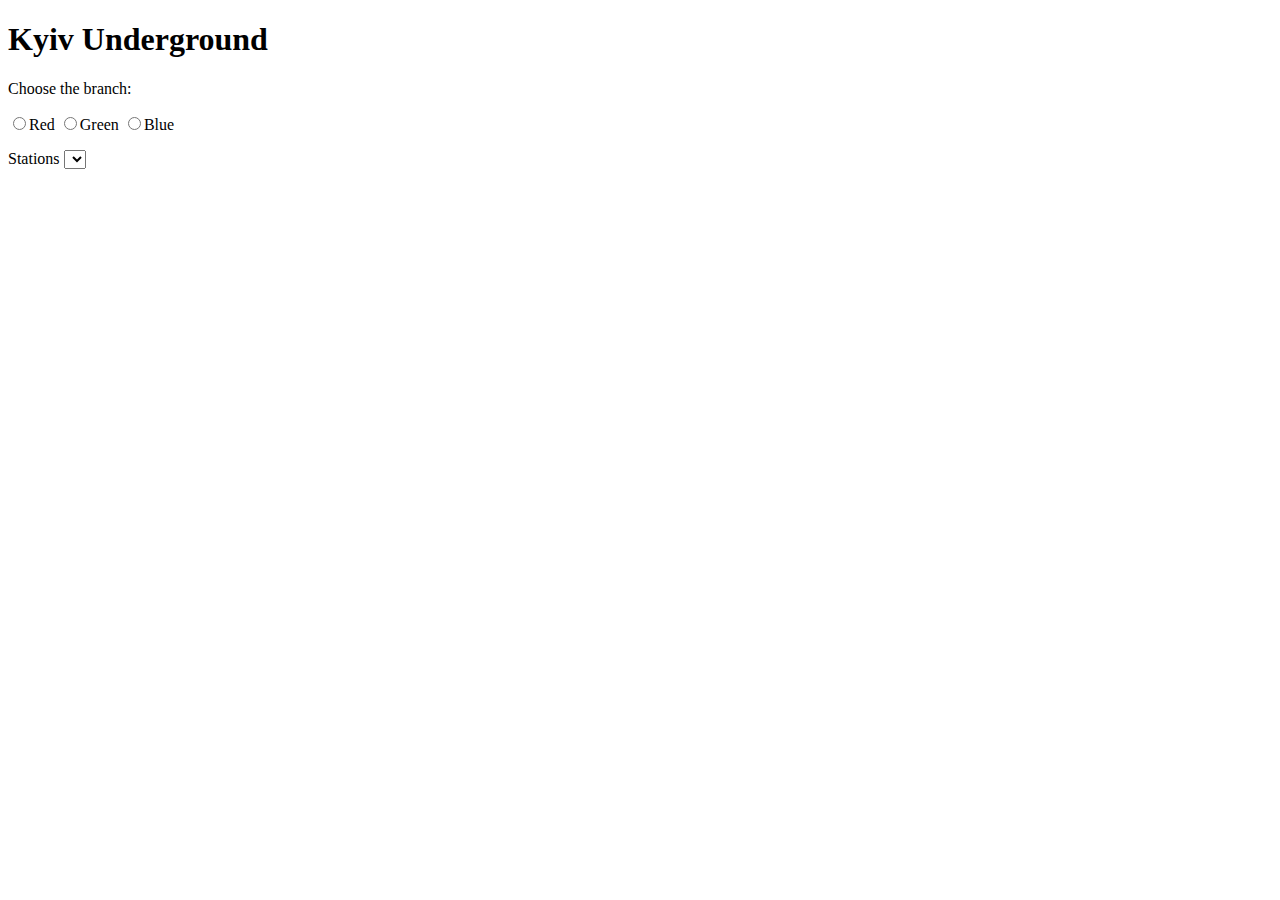
<file: Kyiv-Underground/index.html>
<!doctype html>
<html lang="en">
<head>
    <meta charset="UTF-8">
    <meta name="viewport"
          content="width=device-width, user-scalable=no, initial-scale=1.0, maximum-scale=1.0, minimum-scale=1.0">
    <meta http-equiv="X-UA-Compatible" content="ie=edge">
    <title>Kyiv-Underground</title>
</head>
<body>
<h1>Kyiv Underground</h1>
<p><span>Choose the branch:</span></p>
<label><input type="radio" class="kyiv-metro" value="red" name="kyiv-metro">Red</label>
<label><input type="radio" class="kyiv-metro" value="green" name="kyiv-metro">Green</label>
<label><input type="radio" class="kyiv-metro" value="blue" name="kyiv-metro">Blue</label>
<p><label>Stations <select class="station-select"></select></label></p>


<script src="js/stations.js"></script>
<script src="js/main.js"></script>
</body>
</html>
</file>
